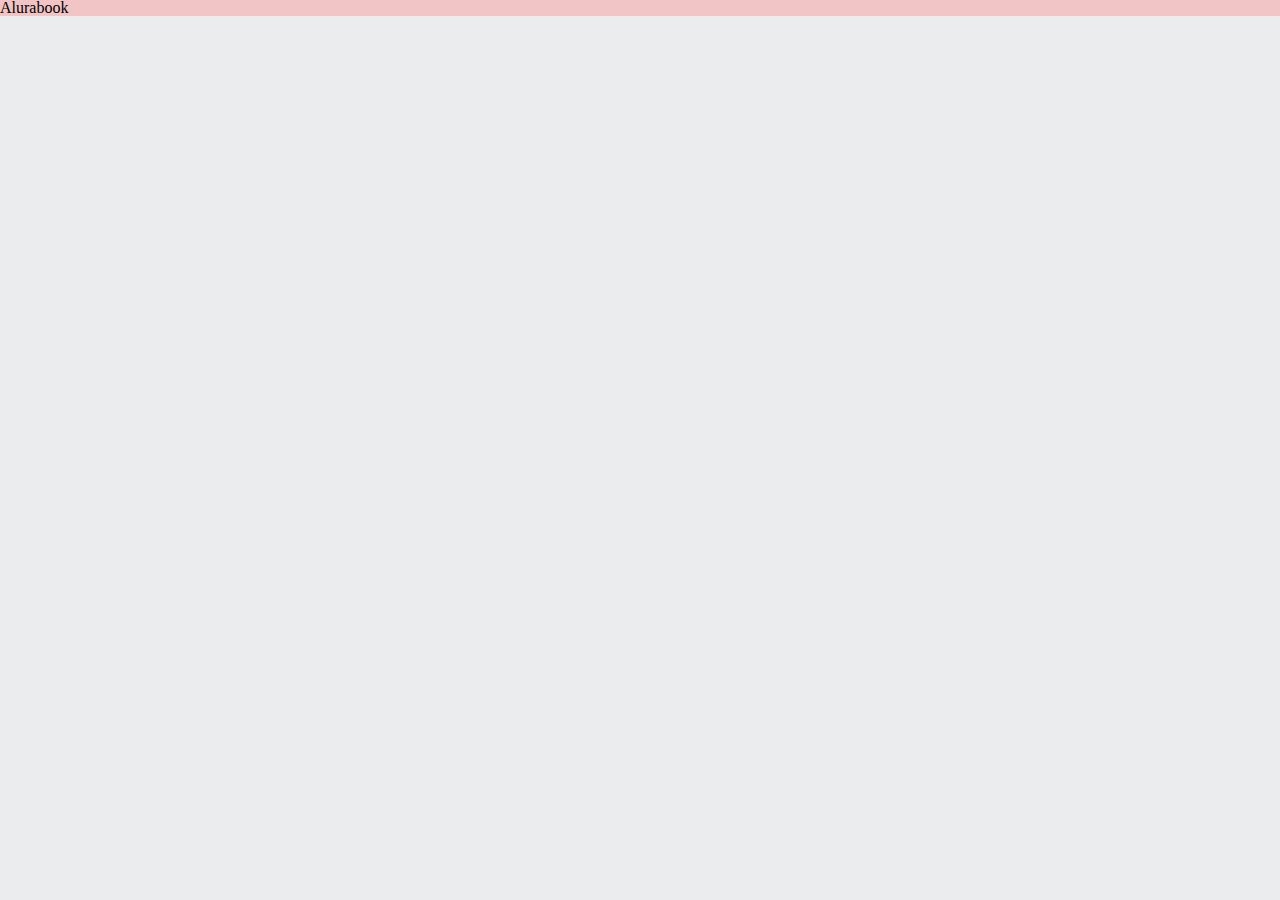
<file: index.html>
<!DOCTYPE html>
<html>

<head>
    <meta charset="UTF-8">
    <meta name="viewport" content="width=device-width, initial-scale=1.0">
    <title>AluraBooks</title>
    <link rel="stylesheet" href="style.css">
    <link rel="stylesheet" href="reset.css">
</head>

<body>
    <h1>Alurabook</h1>

</body>

</html>
</file>
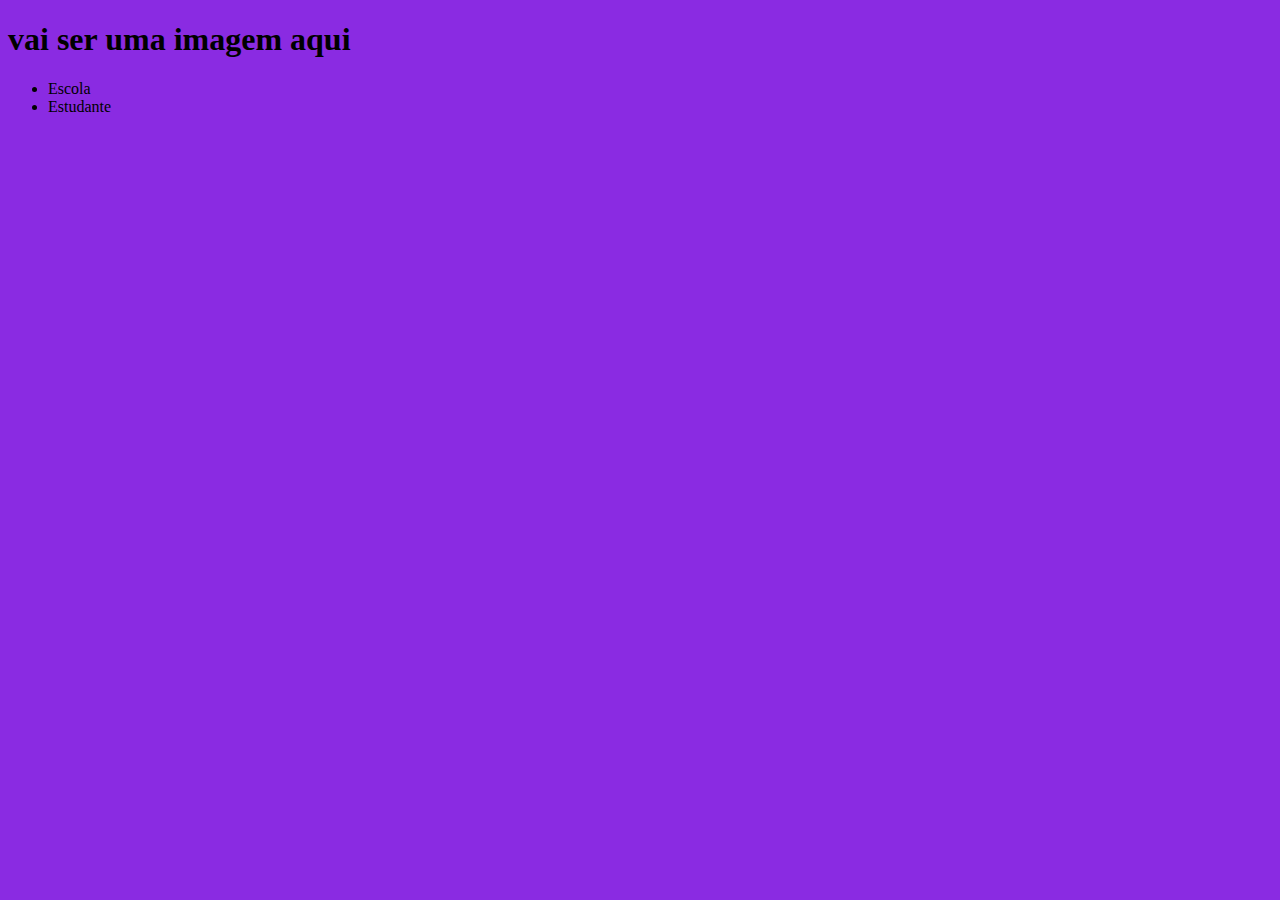
<file: cami.html>
<!DOCTYPE html>
<html lang="en">
<head>
    <meta charset="UTF-8">
    <meta http-equiv="X-UA-Compatible" content="IE=edge">
    <meta name="viewport" content="width=device-width, initial-scale=1.0">
    <title>Document</title>
    <link rel="stylesheet"href="cami.css"
</head>
<body>
   <h1>vai ser uma imagem aqui</h1> 
   <ul>
    <li>Escola</li>
    <li>Estudante</li>
    
   </ul>
</body>
</html>
</file>
<file: style.css>
:root {
    --cor-de-fundo: #EBECEE;
}
body {
    background-color: var(--cor-de-fundo);
}

h1 {
    background-color: rgb(241, 197, 197);
}
</file>
<file: cami.css>
body{
    background-color: blueviolet;
}
</file>
